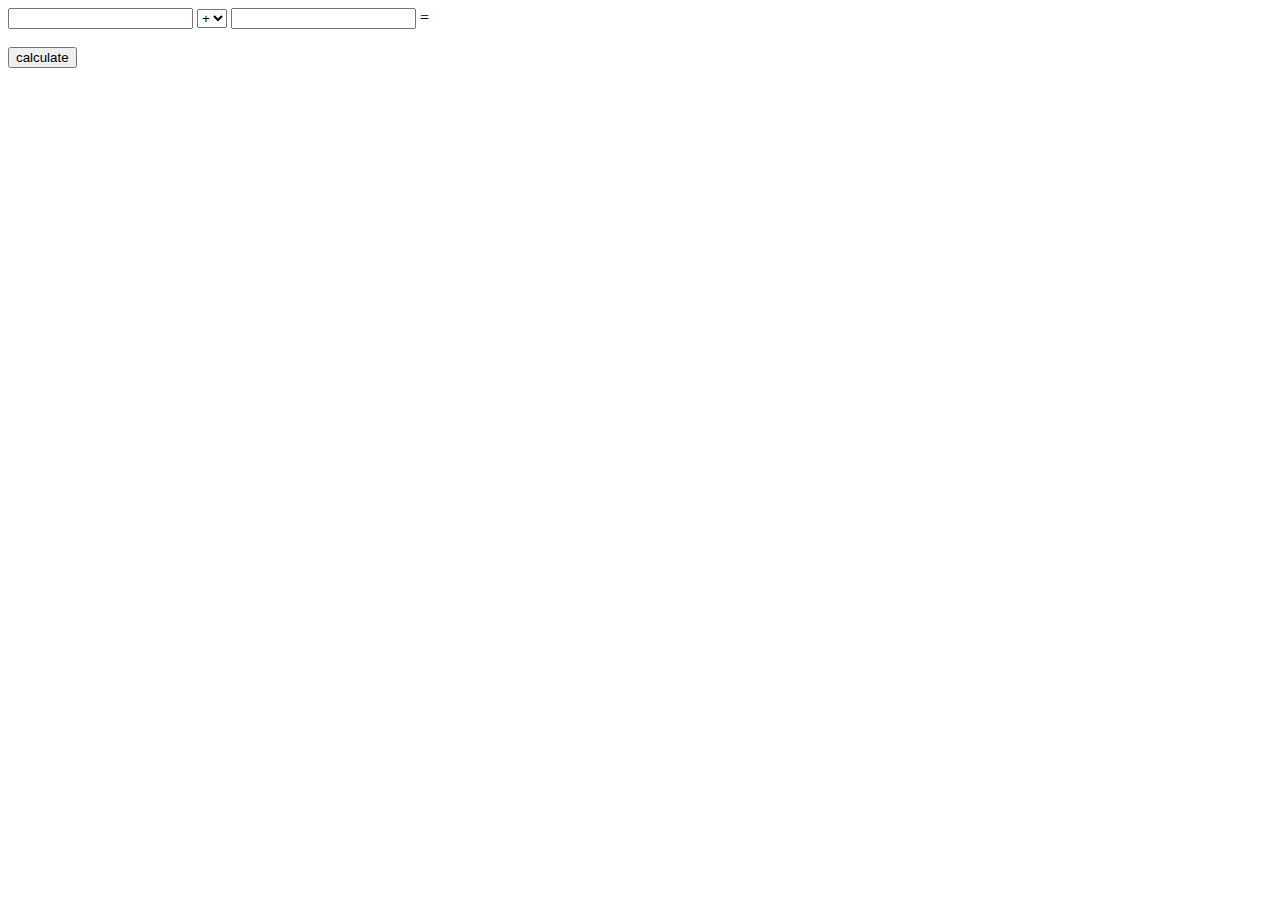
<file: week 1/index.html>
<!DOCTYPE html>
<html>
<head>

	<title>JavaScript - week 1</title>
	<link rel="stylesheet" type="text/css" href="css/main.css">

</head>

<body>

<input type="text" id="n1"/> 
<select id="operator">
	<option value="+">+</option>
	<option value="-">-</option>
	<option value="*">x</option>
	<option value="/">/</option>
</select> 
<input type="text" id="n2"/> = <span id="result"></span> <br><br>

<button onclick="calculate()">calculate</button>

<script type="text/javascript" src="js/main.js"></script>

</body>
</html>
</file>
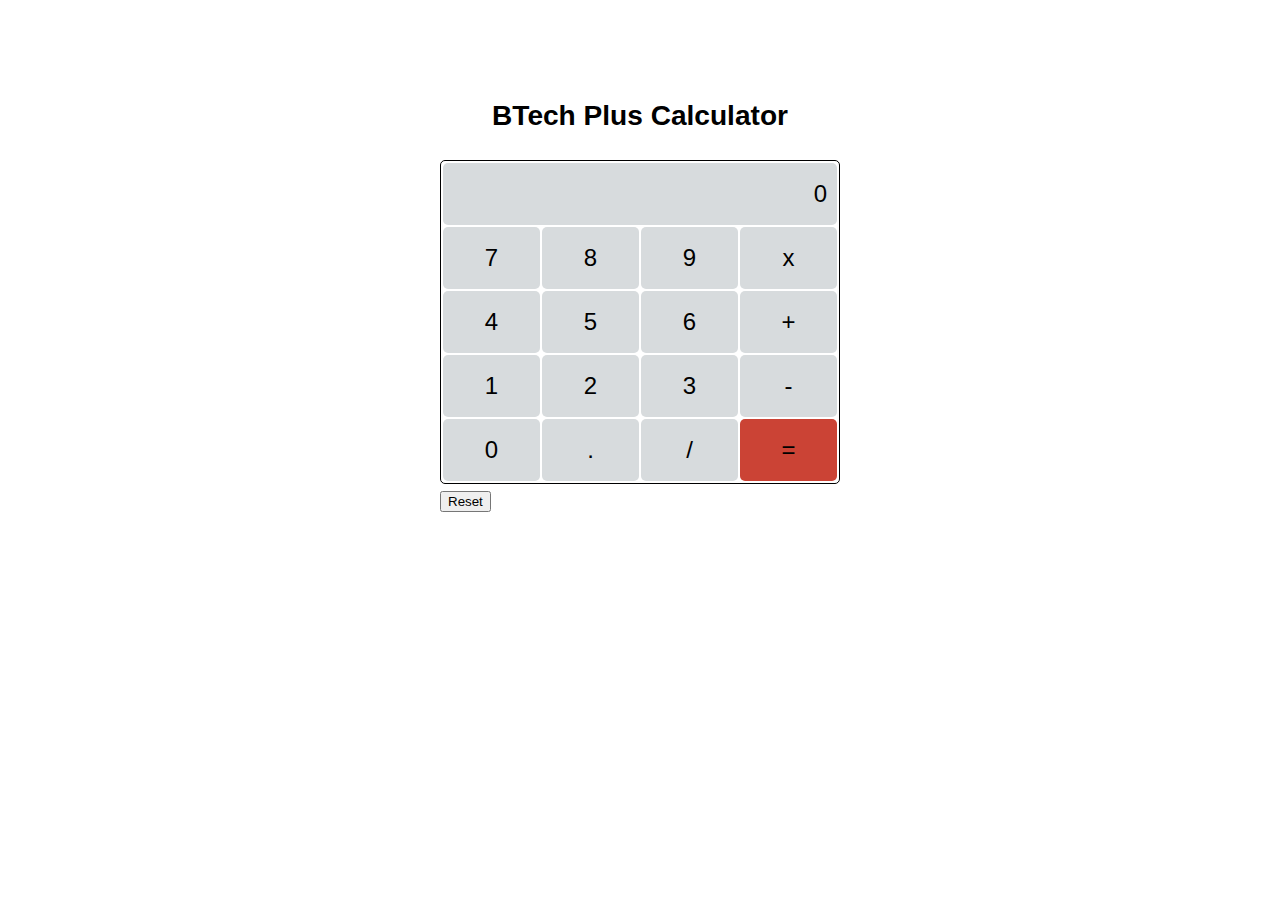
<file: week 2/index.html>
<!DOCTYPE html>
<html>
<head>

	<title>JavaScript - week 2</title>
	<link rel="stylesheet" type="text/css" href="css/main.css">

</head>

<body>
<h3>BTech Plus Calculator</h3>
<table>
	<tr>
		<td id="cal-display" colspan="4">0</td>
	</tr>
	<tr>
		<td onclick='add("7")' class="cal-btn">7</td>
		<td onclick='add("8")' class="cal-btn">8</td>
		<td onclick='add("9")' class="cal-btn">9</td>
		<td onclick='add("*")' class="cal-btn">x</td>
	</tr>
	<tr>
		<td onclick='add("4")' class="cal-btn">4</td>
		<td onclick='add("5")' class="cal-btn">5</td>
		<td onclick='add("6")' class="cal-btn">6</td>
		<td onclick='add("+")' class="cal-btn">+</td>
	</tr>
	<tr>
		<td onclick='add("1")' class="cal-btn">1</td>
		<td onclick='add("2")' class="cal-btn">2</td>
		<td onclick='add("3")' class="cal-btn">3</td>
		<td onclick='add("-")' class="cal-btn">-</td>
	</tr>
	<tr>
		<td onclick='add("0")' class="cal-btn">0</td>
		<td onclick='add(".")' class="cal-btn">.</td>
		<td onclick='add("/")' class="cal-btn">/</td>
		<td onclick="calculate()" id="equal-btn">=</td>
	</tr>
</table>
<button onclick="reset()">Reset</button>
<script type="text/javascript" src="js/main.js"></script>

</body>
</html>
</file>
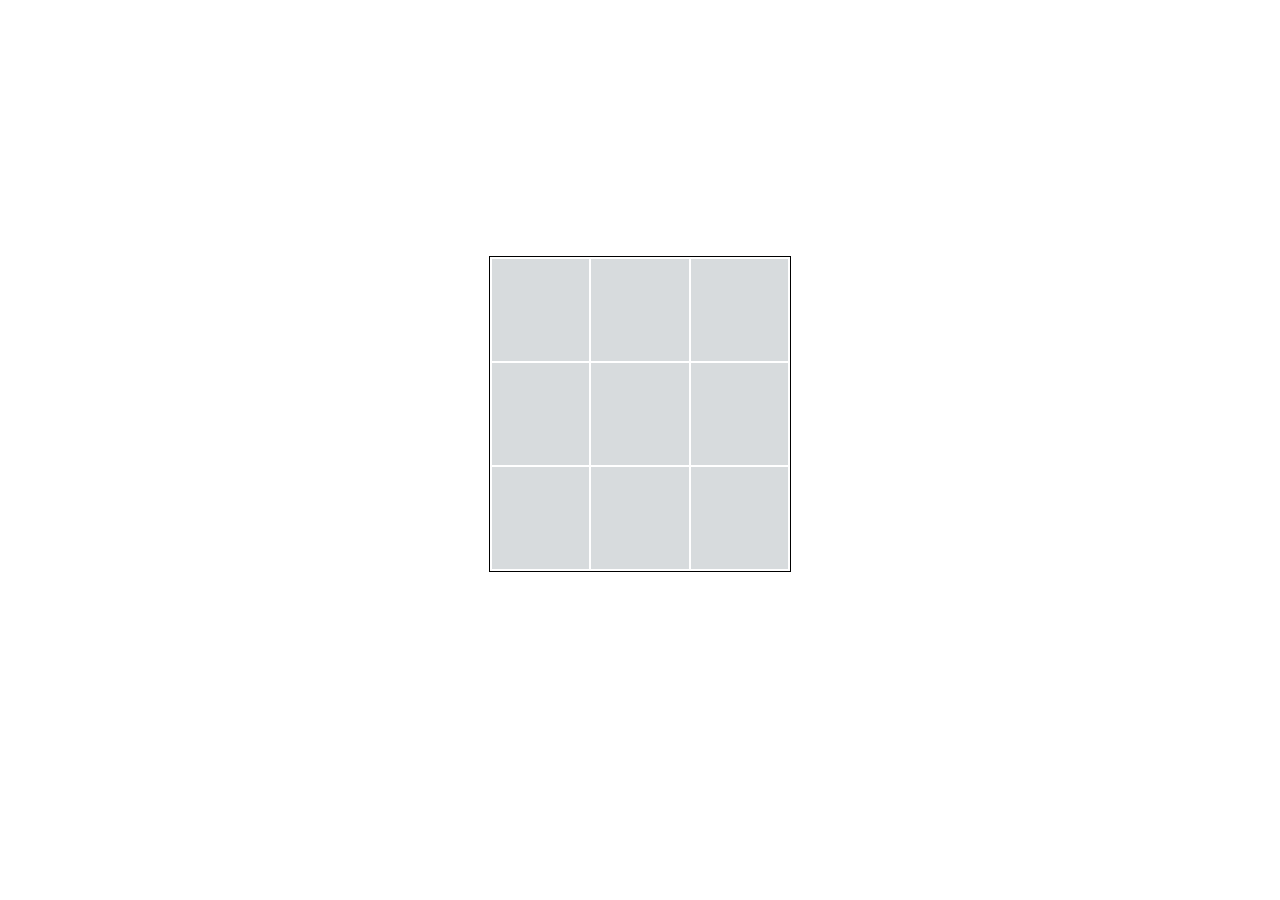
<file: week 3/index.html>
<!DOCTYPE html>
<html>
<head>
	<title>JavaScript - week 3</title>
	<link rel="stylesheet" type="text/css" href="css/main.css">
</head>
<body>

<table>
	<tr>
		<td onclick="call(this)" id="1"></td>
		<td onclick="call(this)" id="2"></td>
		<td onclick="call(this)" id="3"></td>
	</tr>
	<tr>
		<td onclick="call(this)" id="4"></td>
		<td onclick="call(this)" id="5"></td>
		<td onclick="call(this)" id="6"></td>
	</tr>
	<tr>
		<td onclick="call(this)" id="7"></td>
		<td onclick="call(this)" id="8"></td>
		<td onclick="call(this)" id="9"></td>
	</tr>
</table>

<script type="text/javascript" src="js/main.js"></script>
</body>
</html>
</file>
<file: week 1/css/main.css>
body {
	background-color: #fff;
}
</file>
<file: week 2/css/main.css>
body {
	max-width: 400px;
	height: 412px;
	margin: 100px auto;
	font-size: 1.5em;
	font-family: Helvetica;
}
table {
	border: 1px solid black;
	border-radius: 5px;
}

h3 {
	text-align: center;
}

td {
	background-color: #D7DBDD;
	width: 100px;
	height: 60px;
	color: #000;
	border-radius: 5px;

}

.cal-btn {
	cursor: pointer;
	text-align: center;
}

.cal-btn:hover {
	background-color: #A6ACAF;
}

#equal-btn {
	background-color: #CB4335;
	text-align: center;
}

#equal-btn:hover {
	cursor: pointer;
	background-color: #B03A2E;
}

#cal-display {
	text-align: right;
	padding-right: 10px;
}
</file>
<file: week 3/css/main.css>
body {
	max-width: 300px;
	height: 314px;
	margin: 20% auto;
	border: 1px solid #000;
}

td {
	width: 100px;
	height: 100px;
	background-color: #D7DBDD;
	text-align: center;
}
</file>
